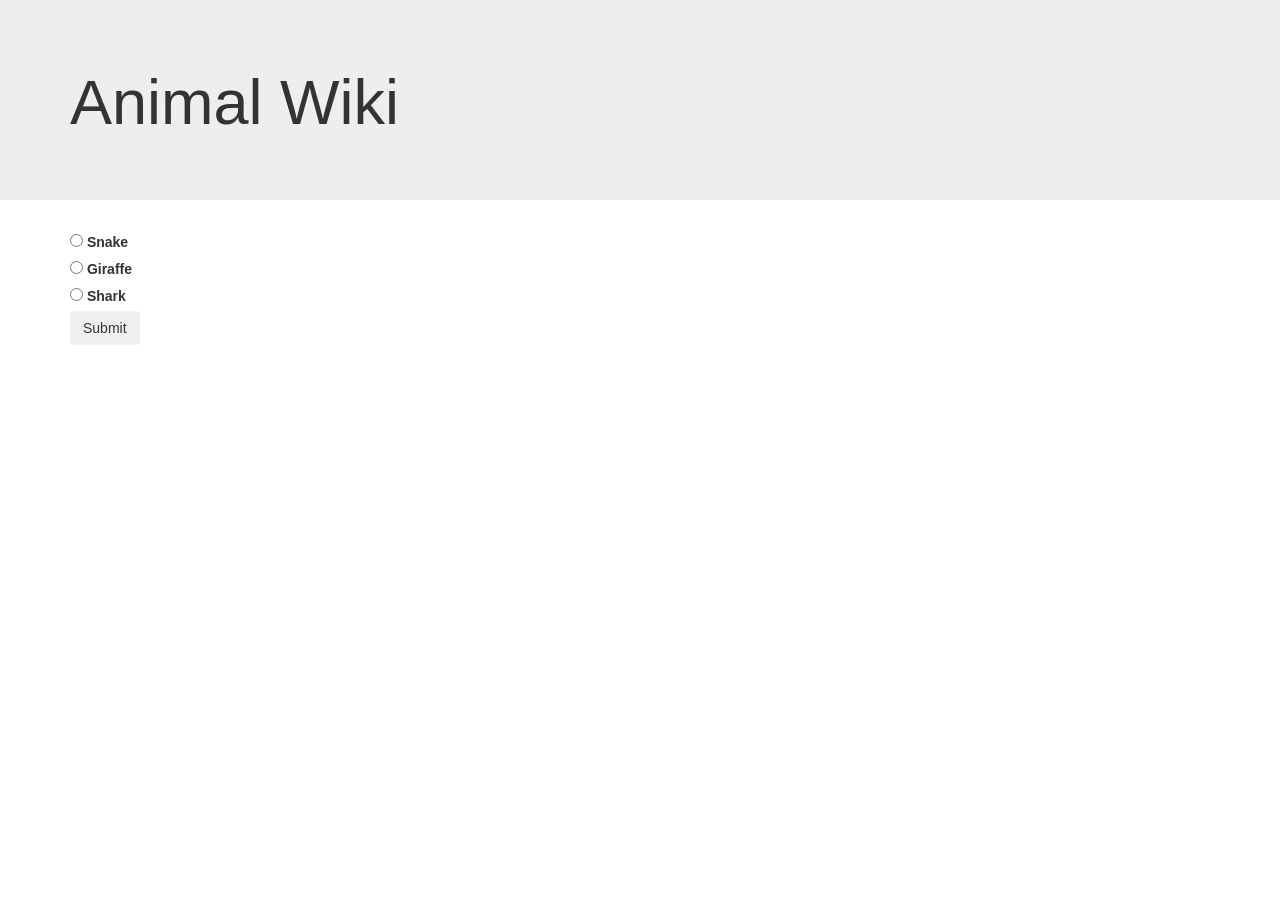
<file: animal-wiki/index.html>
<!DOCTYPE html>
<html>

<head>
  <title>Animal Wiki</title>
  <link href="css/bootstrap.css" rel="stylesheet" type="text/css">
  <link href="css/styles.css" rel="stylesheet" type="text/css">
  <script src="js/jquery-3.4.1.js"></script>
  <script src="js/scripts.js"></script>
</head>

<body>
  <div class="jumbotron">
      <div class="container">
        <h1>Animal Wiki</h1>
        <p></p>
    </div>
  </div>

  <div class="container">
    <form id="myForm">
      <div class="form-check">
        <input class="form-check-input" type="radio" name="animals" id="snake" value="snake">
        <label class="form-check-label" for="snake">
          Snake
        </label>
    </div>
    <div class="form-check">
        <input class="form-check-input" type="radio" name="animals" id="giraffe" value="giraffe">
        <label class="form-check-label" for="giraffe">
          Giraffe
        </label>
    </div>
    <div class="form-check">
        <input class="form-check-input" type="radio" name="animals" id="shark" value="shark">
        <label class="form-check-label" for="shark">
          Shark
        </label>
    </div>
    <button type="submit" class="btn">Submit</button>
    </form>
  </div>

  <div class="container" id="snake-info">
    <h1>About Snakes</h1>
    <img class="img-rounded" src="img/snake.jpg" alt="Image of a snake">
    <p>Snakes are elongated, legless, carnivorous reptiles of the suborder Serpentes. Like all other squamates, snakes are ectothermic, amniote vertebrates covered in overlapping scales. Many species of snakes have skulls with several more joints than their lizard ancestors, enabling them to swallow prey much larger than their heads with their highly mobile jaws. To accommodate their narrow bodies, snakes' paired organs (such as kidneys) appear one in front of the other instead of side by side, and most have only one functional lung. Some species retain a pelvic girdle with a pair of vestigial claws on either side of the cloaca. Lizards have evolved elongate bodies without limbs or with greatly reduced limbs about twenty-five times independently via convergent evolution, leading to many lineages of legless lizards. Legless lizards resemble snakes, but several common groups of legless lizards have eyelids and external ears, which snakes lack, although this rule is not universal (see Amphisbaenia, Dibamidae, and Pygopodidae).</p>
  </div>

  <div class="container" id="giraffe-info">
    <h1>About Giraffes</h1>
    <img class="img-rounded" src="img/giraffe.jpg" alt="Image of a giraffe">
    <p>The giraffe (Giraffa) is an African artiodactyl mammal, the tallest living terrestrial animal and the largest ruminant. It is traditionally considered to be one species, Giraffa camelopardalis, with nine subspecies. However, the existence of up to eight extant giraffe species has been described, based upon research into the mitochondrial and nuclear DNA, as well as morphological measurements of Giraffa. Seven other species are extinct, prehistoric species known from fossils.</p>
  </div>

  <div class="container" id="shark-info">
    <h1>About Sharks</h1>
    <img class="img-rounded" src="img/shark.jpg" alt="Image of a shark">
    <p>Sharks are a group of elasmobranch fish characterized by a cartilaginous skeleton, five to seven gill slits on the sides of the head, and pectoral fins that are not fused to the head. Modern sharks are classified within the clade Selachimorpha (or Selachii) and are the sister group to the rays. However, the term "shark" has also been used for extinct members of the subclass Elasmobranchii outside the Selachimorpha, such as Cladoselache and Xenacanthus, as well as other Chondrichthyes such as the holocephalid eugenedontidans.</p>
  </div>


</body>

</html>
</file>
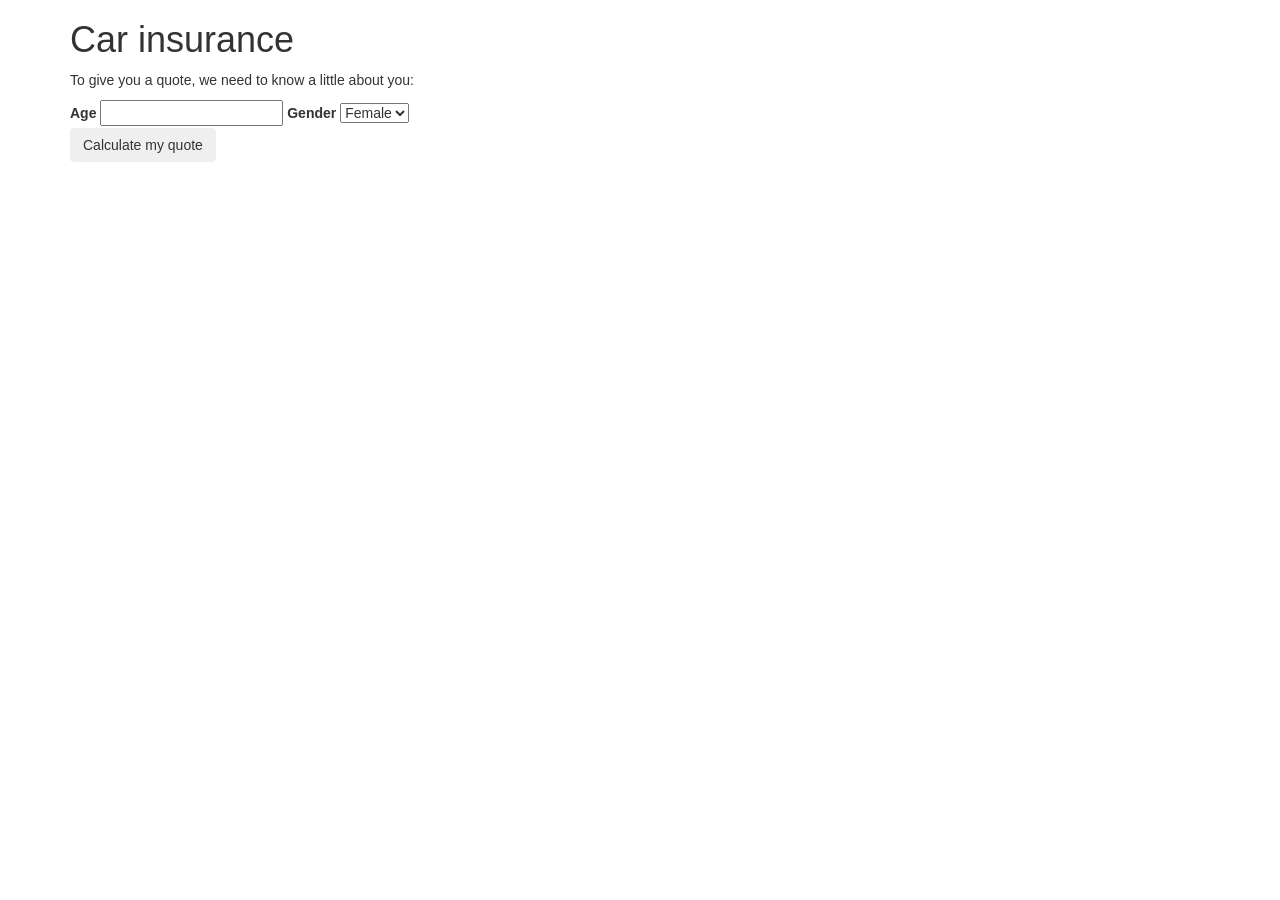
<file: car-insurance/index.html>
<!DOCTYPE html>
<html>

<head>
  <title>Car insurance</title>
  <link href="css/bootstrap.css" rel="stylesheet" type="text/css">
  <link href="css/styles.css" rel="stylesheet" type="text/css">
  <script src="js/jquery-3.4.1.js"></script>
  <script src="js/scripts.js"></script>
</head>

<body>
  <div class="container">
    <h1>Car insurance</h1>

    <p>To give you a quote, we need to know a little about you:</p>

    <form id="insurance">
      <label for="age">Age</label>
      <input id="age" type="text">
      <label for="gender">Gender</label>
      <select id="gender">
        <option value="female">Female</option>
        <option value="male">Male</option>
      </select>

      <button type="submit" class="btn">Calculate my quote</button>
    </form>

    <div id="quote">
      <p>You will have to pay $<span id="rate"></span> per month to get car insurance. You should probably just bike or take the bus.</p>
    </div>
  </div>
</body>

</html>
</file>
<file: animal-wiki/css/styles.css>
img {
  max-width: 50%;
}

#snake-info {
display: none;
}

#shark-info {
  display: none; 

}

#giraffe-info {
  display: none;
}
</file>
<file: car-insurance/css/styles.css>
.btn {
  display: block;
}

#quote {
  display: none;
}
</file>
